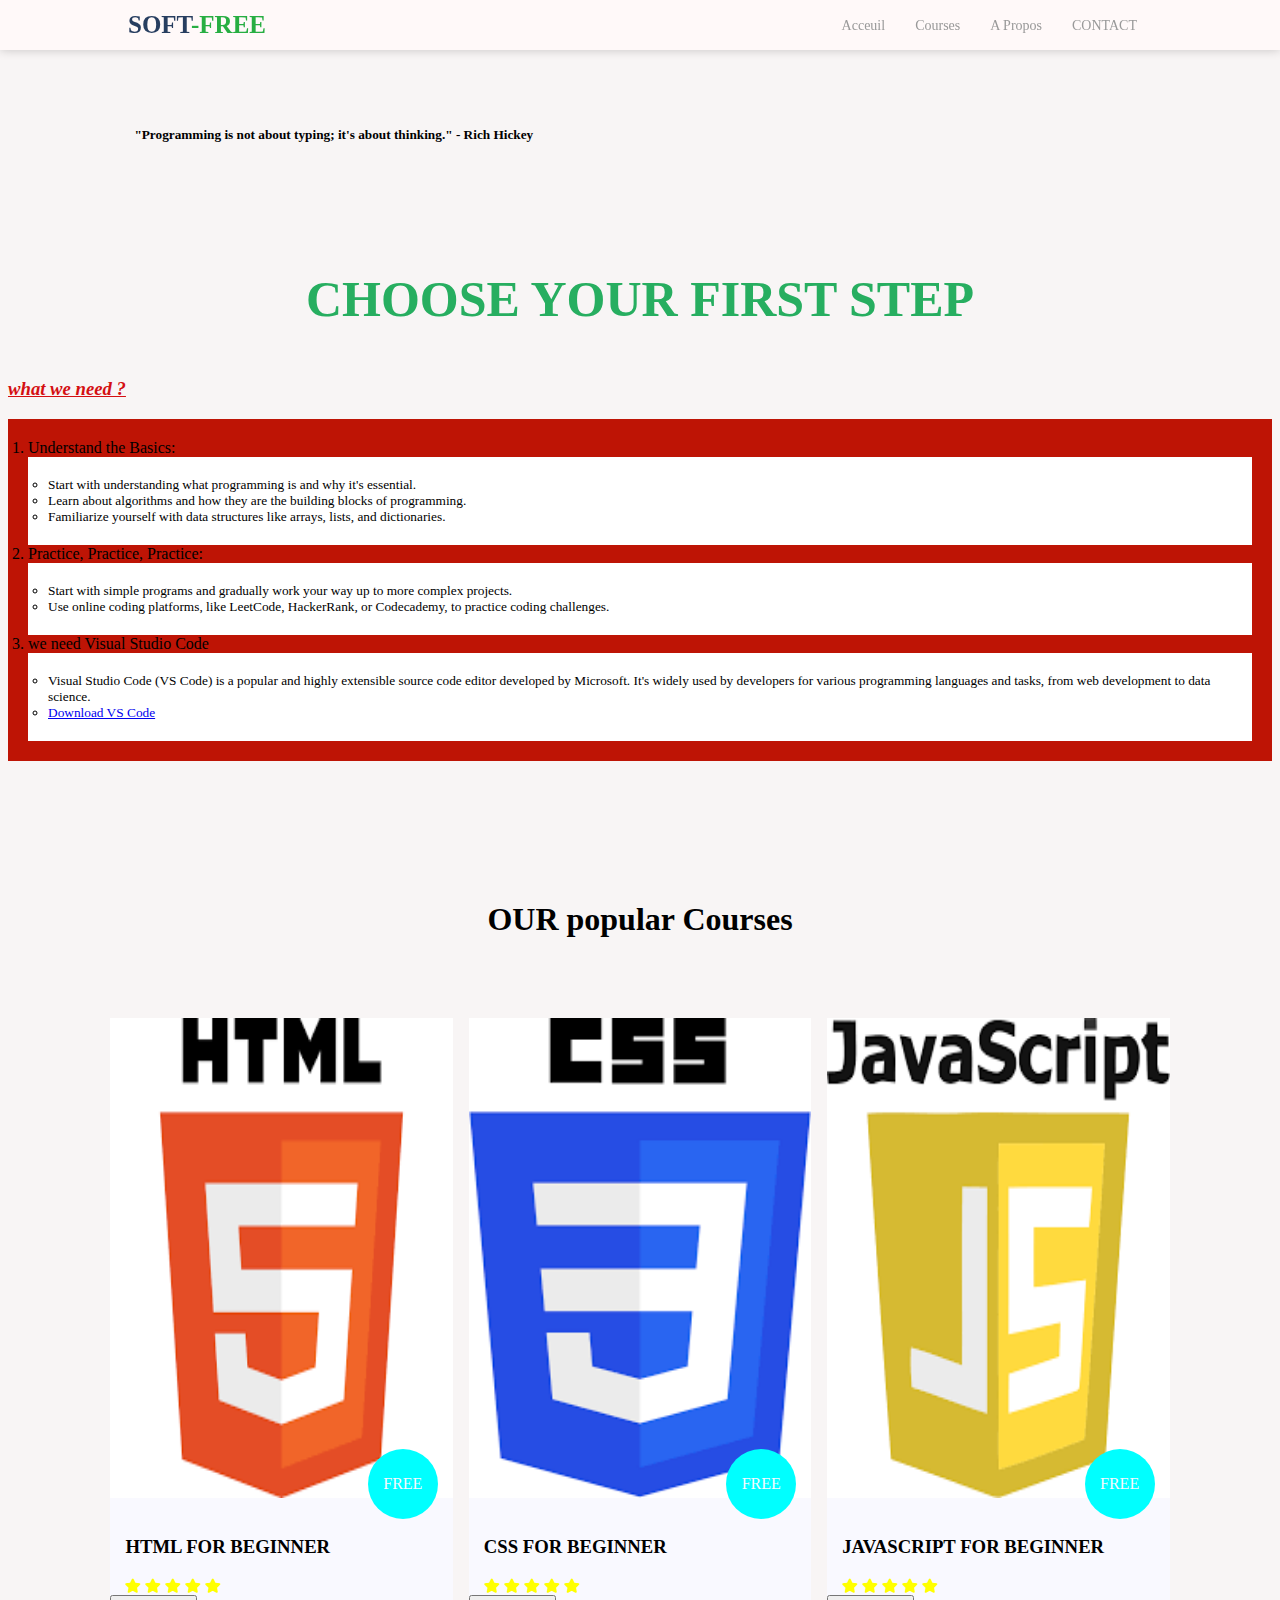
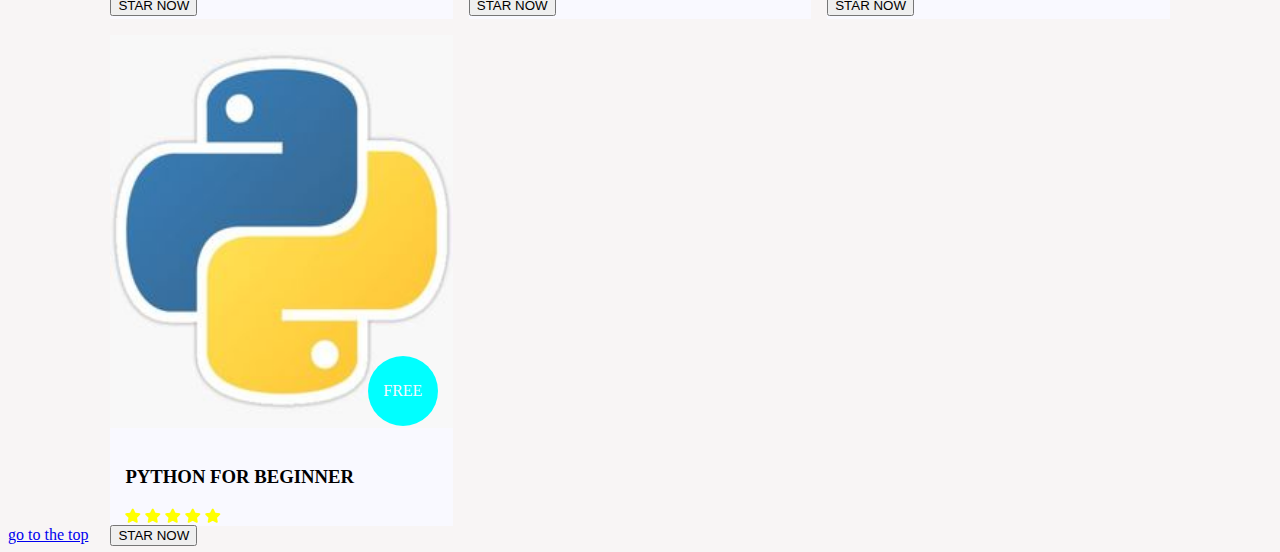
<file: courses.HTML>
<!DOCTYPE html>
<HTML>
    <head>
        <title>courses</title>
        <link rel="stylesheet" href="courses.CSS">
        <meta charsel ="UTF-8">
        <link rel="stylesheet" href="https://use.fontawesome.com/releases/v5.5.0/css/all.css">

    </head>
    <body>
        <p id="top">top</p>
        <header>
            <div class="logo">
                <p><span>SOFT</span>-FREE</p>
            </div>
            <ul class="menu">
                <li><a href="http://127.0.0.1:5500/INDEX.HTML">Acceuil</a></li>
                <li><a href="http://127.0.0.1:5500/courses.HTML">Courses</a></li>
                <li><a href="#about_us">A Propos</a></li>
                <li><a href="#CONTACT">CONTACT</a></li>
            </ul>
        </header>
        <section id="quote">
            <h5 >"Programming is not about typing; it's about thinking." - Rich Hickey</h5>
        </section>    
        <div class="choose">
            <h3>CHOOSE YOUR FIRST STEP</h3>
        </div>
        <div class="needs">      
            <h3 >what we need ?</h3>
        </div>     
        <ol>
            <li>
                Understand the Basics:
                <ul>
                    <li>Start with understanding what programming is and why it's essential.</li>
                    <li>Learn about algorithms and how they are the building blocks of programming.</li>
                    <li>Familiarize yourself with data structures like arrays, lists, and dictionaries.</li>
                </ul>
            </li>
            <li>
                Practice, Practice, Practice:
                <ul>
                    <li>Start with simple programs and gradually work your way up to more complex projects.</li>
                    <li>Use online coding platforms, like LeetCode, HackerRank, or Codecademy, to practice coding challenges.</li>
                </ul>
            </li>
            <li>
                we need Visual Studio Code
                <ul>
                    <li>Visual Studio Code (VS Code) is a popular and highly extensible source code editor developed by Microsoft. It's widely used by developers for various programming languages and tasks, from web development to data science.</li>
                    <li><a href="https://code.visualstudio.com/download">Download VS Code</a></li>
                </ul>
            </li>
        </ol> 
        <section id="course">
            <h1>OUR popular Courses</h1>
            <div class="coursebox">
                <div class="Courses">   
                    <img src="téléchargé (4).png" alt="html">
                    <div  class="details">
                        <h3>HTML FOR BEGINNER</h3>
                        <div class="stars">
                            <i class="fas fa-star"></i>
                            <i class="fas fa-star"></i>
                            <i class="fas fa-star"></i>
                            <i class="fas fa-star"></i>
                            <i class="fas fa-star"></i>
                        </div>
                    </div>    
                    <div class="cost">
                    FREE
                    </div>
                    <button id="star1" >STAR NOW</button>
                </div>
           
                <div class="Courses">   
                    <img src="téléchargé.png" alt="html">
                    <div  class="details">
                        <h3>CSS FOR BEGINNER</h3>
                        <div class="stars">
                            <i class="fas fa-star"></i>
                            <i class="fas fa-star"></i>
                            <i class="fas fa-star"></i>
                            <i class="fas fa-star"></i>
                            <i class="fas fa-star"></i>
                        </div>
                    </div>    
                    <div class="cost">
                    FREE
                    </div>
                    <button id="star2" >STAR NOW</button>

                </div>
           
                <div class="Courses">   
                    <img src="téléchargé (3).png" alt="javascript">
                    <div  class="details">
                        <h3>JAVASCRIPT FOR BEGINNER</h3>
                        <div class="stars">
                            <i class="fas fa-star"></i>
                            <i class="fas fa-star"></i>
                            <i class="fas fa-star"></i>
                            <i class="fas fa-star"></i>
                            <i class="fas fa-star"></i>
                        </div>
                    </div>    
                    <div class="cost">
                    FREE
                    </div>
                    <button id="star3" >STAR NOW</button>

                </div>
                <div class="Courses">   
                    <img src="41a740e1ce7e8914f4255e840e3a46d2.jpg" alt="html">
                    <div  class="details">
                        <h3>PYTHON FOR BEGINNER</h3>
                        <div class="stars">
                            <i class="fas fa-star"></i>
                            <i class="fas fa-star"></i>
                            <i class="fas fa-star"></i>
                            <i class="fas fa-star"></i>
                            <i class="fas fa-star"></i>
                        </div>
                    </div>    
                    <div class="cost">
                    FREE
                    </div>
                    <button id="star4" >STAR NOW</button>

                </div>
            </div>
        </section>        
        <script src="INSCRIPTION.JS"></script>
        <a href="#top">go to the top</a>
    </body>
</HTML>
</file>
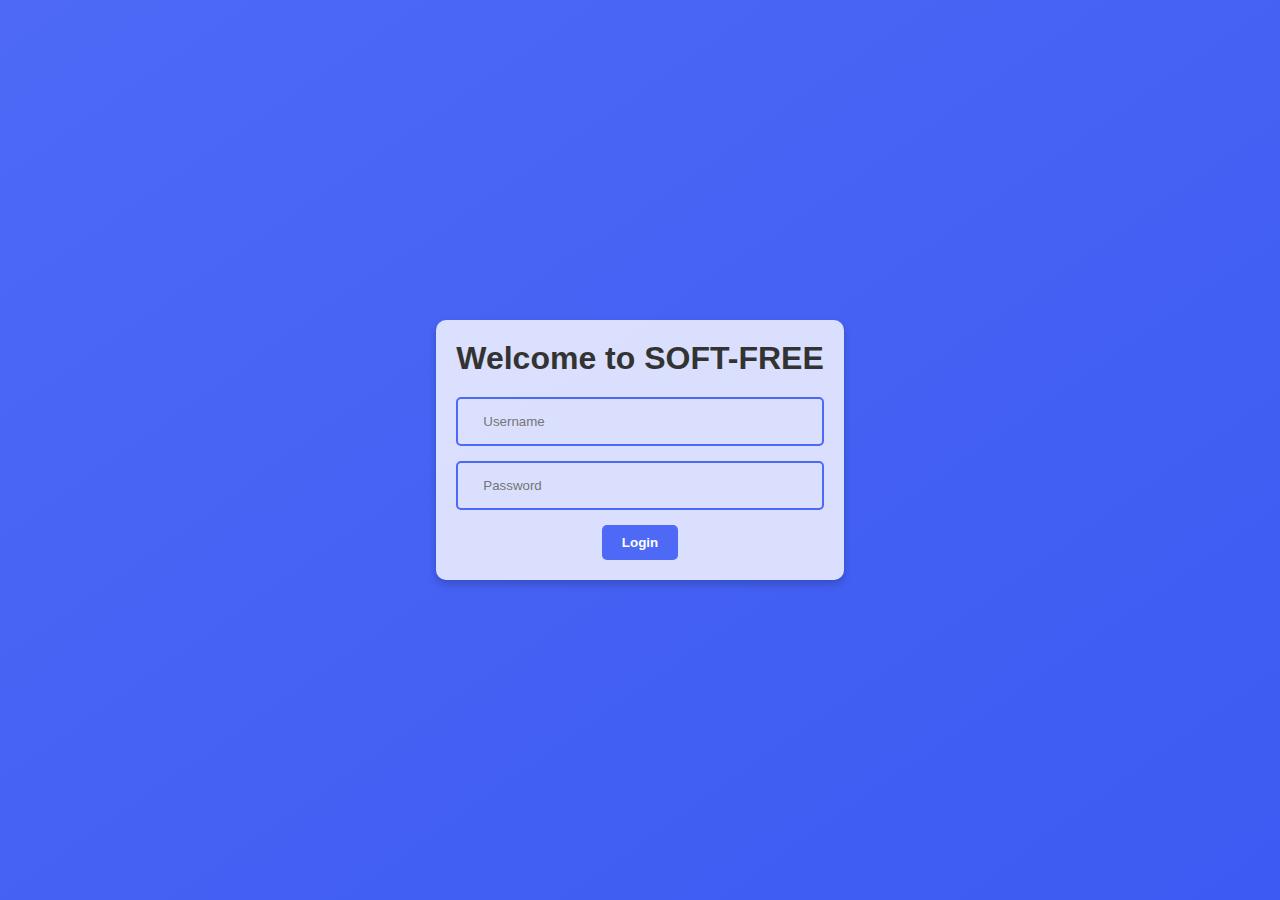
<file: INCSRIPTION.HTML>
<!DOCTYPE html>
<html lang="en">
<head>
    <meta charset="UTF-8">
    <meta name="viewport" content="width=device-width, initial-scale=1.0">
    <link rel="stylesheet" href="INSCRIPTION.CSS">
    <title>Creative Login Page</title>
</head>
<body>
    <div class="login-container">
        <h1>Welcome to SOFT-FREE</h1>
        <form id="login-form">
            <div class="input-container">
                <i class="fas fa-user"></i>
                <input type="text" id="username" name="username" placeholder="Username" required>
            </div>
            <div class="input-container">
                <i class="fas fa-lock"></i>
                <input type="password" id="password" name="password" placeholder="Password" required>
            </div>
            <button type="submit">Login</button>
        </form>
    </div>
    <script src="INSCRIPTION.JS"></script>
</body>
</html>
</file>
<file: courses.CSS>
header {
    display: flex;
    align-items: center;
    justify-content: space-between;
    height: 50px;
    padding: 0 10%;
    position: fixed;
    top: 0;
    left: 0;
    right: 0;
    background-color: rgb(255, 249, 249);
    box-shadow: 0 0 10px rgba(0,0,0,0.2);
    z-index: 10;
}
body{
    background-color: #f8f5f5;
}
.menu {
    display: flex;
}
.logo {
    color: #27ae42;
    font-weight: 700;
    font-size: 25px;
}
.logo span {
    color: #273e60;
}    
.menu li {
    margin: 0 15px;
    list-style: none;
}
.menu li a {
     font-size: 14px;
     text-decoration: 0;
     color: #999;
     position: relative;
}
.menu li a::before {
     position: absolute;
     top: -5px;
     left: 0;
     content: "";
     width: 0;
     height: 2px;
     border-radius: 6px;
     background-color: #27ae60;
     transition: 0.5s;
}
.menu li a:hover::before {
     width: 100%;
}
 .menu li a::after {
    position: absolute;
    bottom: -5px;
    right: 0;
    content: "";
     width: 0;
     height: 2px;
     border-radius: 6px;
     background-color: #27ae60;
     transition: 0.5s;
 }
 .menu li a:hover::after {
     width: 100%;
 }
 .menu li a:hover {
     color: #000;
 }
 #quote{
    margin-top: 10px;
    display: flex;
    align-items: center;
    margin-left: 10%;
    margin-right: 10%;
    height: calc(20vh - 10px);
    justify-content: space-between;
 }
 
.choose h3 {
    color: #27ae60;
    font-size: 50px;
    text-align: center;
}
.choose h3{
        
        position: relative;
        animation-name: example;
        animation-duration: 6s;
        animation-delay: 0,5s;
}
    @keyframes example {
        0%   {color:rgb(28, 73, 188); left:0px; top:0px;}
        25%  {color:rgb(30, 255, 0); left:200px; top:0px;}
        0%   {color:rgb(0, 72, 255); left:0px; top:0px;}
    } 
ol{
    background: #be1405;
    padding: 20px;
    font-size: medium;
} 
ol ul {
    background: #ffffff;
    padding: 20px;
    font-size: smaller;

}  
.needs h3{
    font-style: italic;
    font: size 100px;;
    color:rgb(212, 15, 18);
    text-decoration: underline;
}
#course{
    padding: 8vw 8vw 0 8vw;
    text-align: center;
}
#course .coursebox{
    display: grid;
    grid-template-columns: repeat(auto-fit , minmax(320px ,1fr));
    grid-gap: 1rem;
    margin-top: 80px;
}

#course .Courses{
    text-align: start;
    background: #f9f9ff;
    height: 100%;
    position: relative;
}
#course .Courses img {
    width:100%;
    height:80%;
    background-size: cover;
    background-position: center;
}
#course  .Courses .details{
    padding: 15PX 15PX 0 15PX;
}
#course  .Courses .details i {
    color: yellow;
    font-size: .9REM;
}
#course  .Courses .cost{
    background-color: aqua;
    color: #f9f9ff;
    line-height: 70px;
    width: 70px;
    height: 70px;
    text-align: center;
    border-radius: 50%;
    position: absolute;
    right:15PX;
    bottom: 100PX;
}
</file>
<file: INSCRIPTION.CSS>
body {
    font-family: Arial, sans-serif;
    background: linear-gradient(to bottom right, #4d69f6, #3d5af2);
    margin: 0;
    padding: 0;
    display: flex;
    justify-content: center;
    align-items: center;
    height: 100vh;
}

.login-container {
    background-color: rgba(255, 255, 255, 0.8);
    border-radius: 10px;
    padding: 20px;
    text-align: center;
    box-shadow: 0 4px 8px rgba(0, 0, 0, 0.2);
}

h1 {
    margin: 0;
    color: #333;
}

form {
    margin-top: 20px;
}

.input-container {
    display: flex;
    align-items: center;
    margin-bottom: 15px;
    border: 2px solid #4d69f6;
    border-radius: 5px;
    padding: 5px;
}

.input-container i {
    font-size: 20px;
    margin-right: 10px;
}

input[type="text"],
input[type="password"] {
    width: 100%;
    padding: 10px;
    border: none;
    outline: none;
    background: transparent;
}

button {
    background-color: #4d69f6;
    color: #fff;
    padding: 10px 20px;
    border: none;
    border-radius: 5px;
    cursor: pointer;
    font-weight: 600;
    transition: background-color 0.3s;
}

button:hover {
    background-color: #3d5af2;
}
</file>
